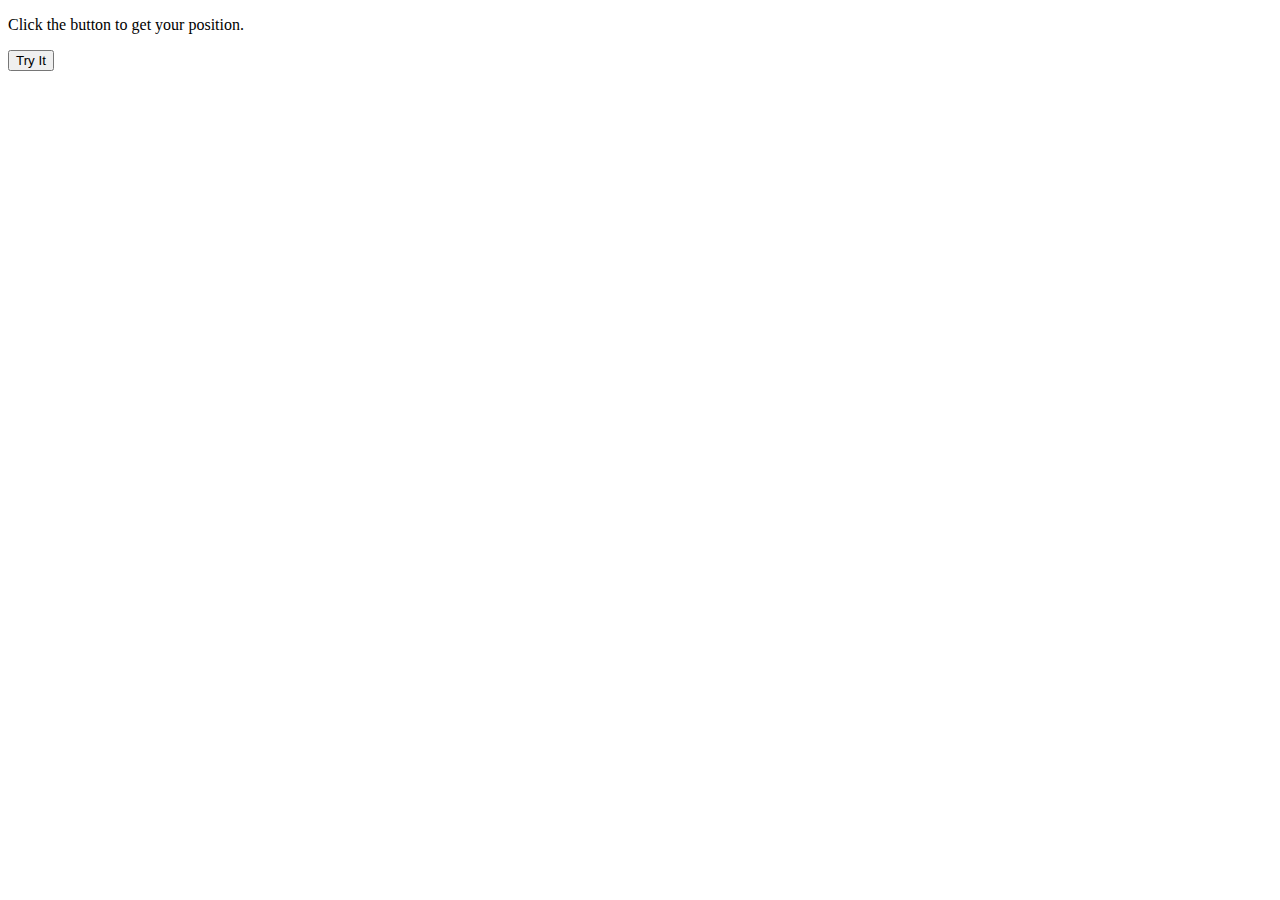
<file: geo.html>
<!DOCTYPE html>
<html>
<body>

<p id="demo">Click the button to get your position.</p>

<button onclick="getLocation()">Try It</button>

<div id="mapholder"></div>

<script>
var x = document.getElementById("demo");

function getLocation() {
    if (navigator.geolocation) {
        navigator.geolocation.getCurrentPosition(showPosition, showError);
    } else {
        x.innerHTML = "Geolocation is not supported by this browser.";
    }
}

function showPosition(position) {
    var latlon = position.coords.latitude + "," + position.coords.longitude;
    var img_url = "https://maps.googleapis.com/maps/api/staticmap?center="
    +latlon+"&zoom=14&size=400x300&key=AIzaSyBu-916DdpKAjTmJNIgngS6HL_kDIKU0aU";
    document.getElementById("mapholder").innerHTML = "<img src='"+img_url+"'>";
}
//To use this code on your website, get a free API key from Google.
//Read more at: https://www.w3schools.com/graphics/google_maps_basic.asp

function showError(error) {
    switch(error.code) {
        case error.PERMISSION_DENIED:
            x.innerHTML = "User denied the request for Geolocation."
            break;
        case error.POSITION_UNAVAILABLE:
            x.innerHTML = "Location information is unavailable."
            break;
        case error.TIMEOUT:
            x.innerHTML = "The request to get user location timed out."
            break;
        case error.UNKNOWN_ERROR:
            x.innerHTML = "An unknown error occurred."
            break;
    }
}
</script>

</body>
</html>
</file>
